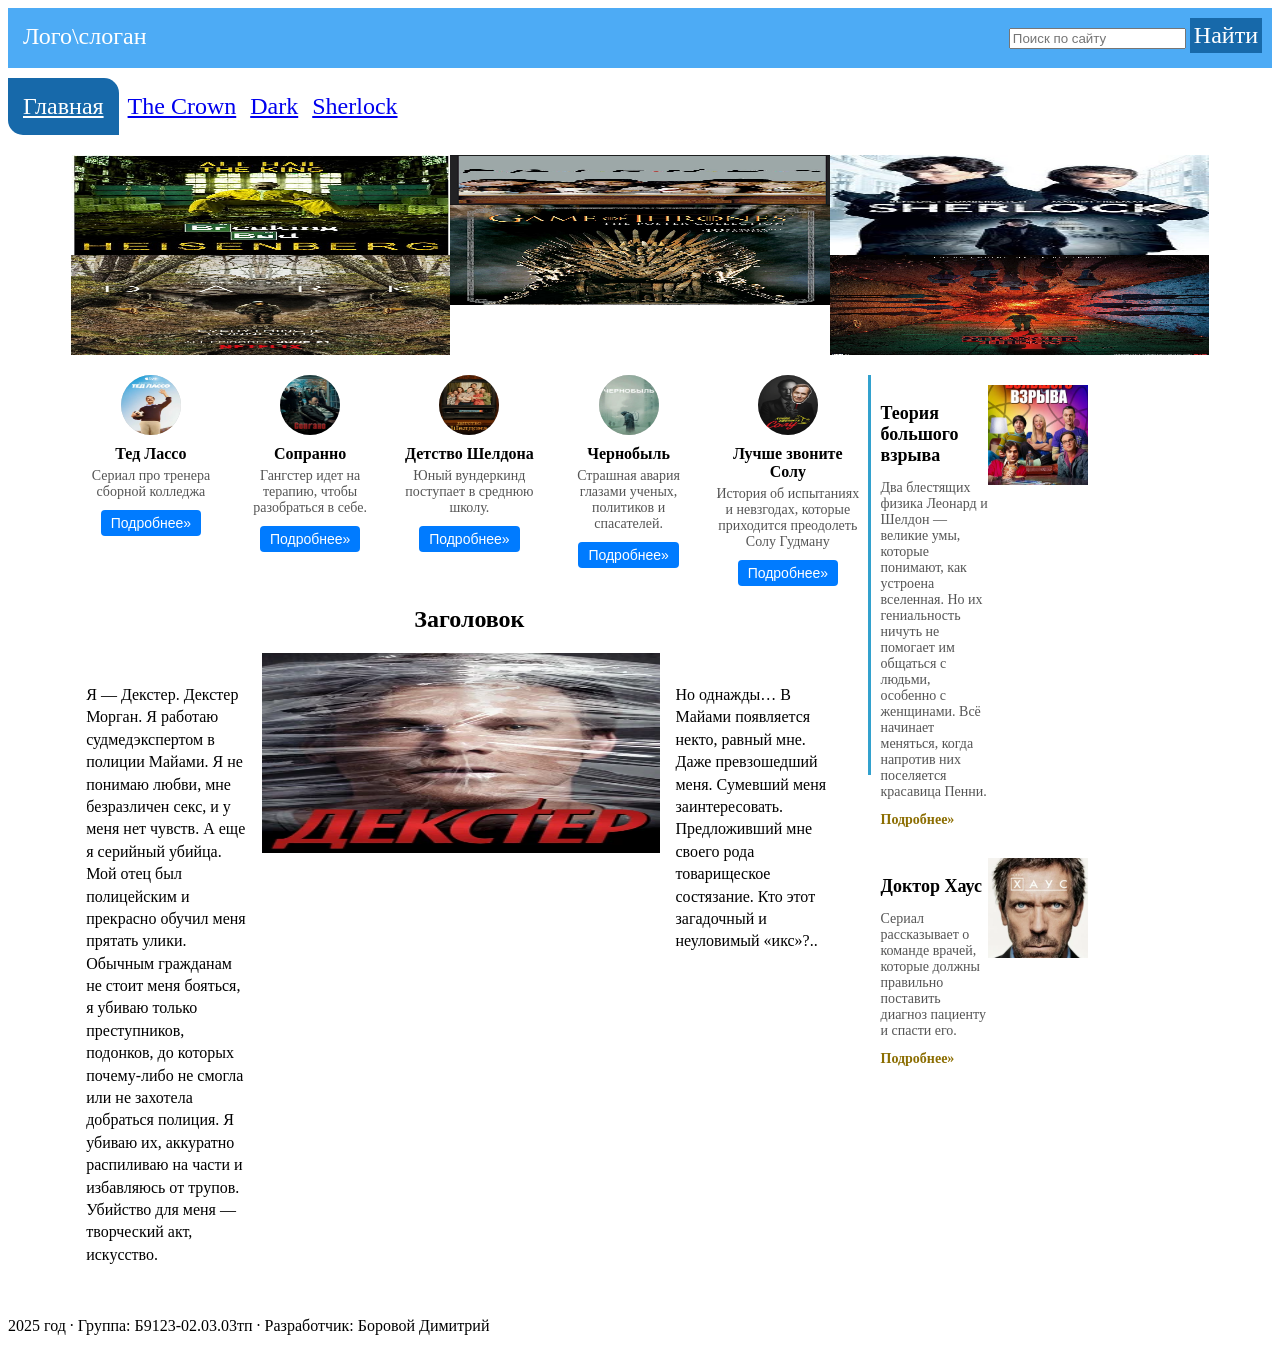
<file: index.html>
<!DOCTYPE html>
<html lang="en">

<head>
    <meta charset="UTF-8">
    <meta name="viewport" content="width=device-width, initial-scale=1.0">
    <title>Serials</title>
    <link rel="stylesheet" href="styles.css">
</head>
<header>
    <div class="top-menu">
        <div class="name">
            Лого\слоган
        </div>
        <div class="search">
            <div class="search-bar">
                <input type="text"placeholder="Поиск по сайту">
            </div>
            <div class="search-button">
                Найти
            </div>
        </div>
    </div>
    <div class="button-menu">
        <a class="active-button" href="index.html">
            Главная
        </a>
        <a class="inactive-button" href="the-crown.html">
            The Crown
        </a>
        <a class="inactive-button" href="dark.html">
            Dark
        </a>
        <a class="inactive-button" href="sherlock.html">
            Sherlock
        </a>
    </div>
    
    </div>
</header>

<body>
    <div class="container">
        <div class="column">
            <div class="block-long"><img src="src/breaking-bad.jpg"></div>
            <div class="block-long"><img src="src/darj.jpg"></div>
        </div><div class="column">
            <div class="block"><img src="src/friends.png"></div>
            <div class="block-long"><img src="src/game-of-thrones.jpg" ></div>
        </div><div class="column">
            <div class="block-long"><img src="src/sherlock.jpg" ></div>
            <div class="block-long"><img src="src/stranger-things.jpg" ></div>
        </div>
    </div>

<div class="main-container">

    <div class="left-section">

        <div class="card-row">
            <div class="card">
                <div class="circle"><img src="src/ted-lasso.png" alt="Рис."></div>
                <div class="card-title">Тед Лассо</div>
                <div class="card-text">Сериал про тренера сборной колледжа</div>
                <button class="btn">Подробнее»</button>
            </div><div class="card">
                <div class="circle"><img src="src/soprano.png" alt="Рис."></div>
                <div class="card-title">Сопранно</div>
                <div class="card-text">Гангстер идет на терапию, чтобы разобраться в себе. </div>
                <button class="btn">Подробнее»</button>
            </div><div class="card">
                <div class="circle"><img src="src/sheldon.png" alt="Рис."></div>
                <div class="card-title">Детство Шелдона</div>
                <div class="card-text">Юный вундеркинд поступает в среднюю школу.</div>
                <button class="btn">Подробнее»</button>
            </div><div class="card">
                <div class="circle"><img src="src/chernobyl.png" alt="Рис."></div>
                <div class="card-title">Чернобыль</div>
                <div class="card-text">Страшная авария глазами ученых, политиков и спасателей.</div>
                <button class="btn">Подробнее»</button>
            </div><div class="card">
                <div class="circle"><img src="src/bcs.png" alt="Рис."></div>
                <div class="card-title">Лучше звоните Солу</div>
                <div class="card-text">История об испытаниях и невзгодах, которые приходится преодолеть Солу Гудману</div>
                <button class="btn">Подробнее»</button>
            </div>
        </div>

        <div class="center-title">Заголовок</div>

<div class="text-image-row">
    <div class="text-col">
        <p>Я — Декстер. Декстер Морган. Я работаю судмедэкспертом в полиции Майами. Я не понимаю любви, мне безразличен секс, и у меня нет чувств. А еще я серийный убийца.

Мой отец был полицейским и прекрасно обучил меня прятать улики. Обычным гражданам не стоит меня бояться, я убиваю только преступников, подонков, до которых почему-либо не смогла или не захотела добраться полиция. Я убиваю их, аккуратно распиливаю на части и избавляюсь от трупов. Убийство для меня — творческий акт, искусство.</p>
    </div><div class="big-image">
        <img src="src/dexterr.png" alt="Большой рисунок">
    </div><div class="text-col">
        <p>Но однажды… В Майами появляется некто, равный мне. Даже превзошедший меня. Сумевший меня заинтересовать. Предложивший мне своего рода товарищеское состязание. Кто этот загадочный и неуловимый «икс»?..</p>
    </div>
</div>

    </div><div class="divider">
    </div><div class="right-section">

        <div class="panel-item">
            <div class="panel-text">
                <h3>Теория большого взрыва</h3>
                <p>Два блестящих физика Леонард и Шелдон — великие умы, которые понимают, как устроена вселенная. Но их гениальность ничуть не помогает им общаться с людьми, особенно с женщинами. Всё начинает меняться, когда напротив них поселяется красавица Пенни.</p>
                <a href="#" class="more-link">Подробнее»</a>
            </div><div class="panel-image">
                <img src="src/bbt.png" alt="Рис.">
            </div>
        </div>

        <div class="panel-item">
            <div class="panel-text">
                <h3>Доктор Хаус</h3>
                <p>Сериал рассказывает о команде врачей, которые должны правильно поставить диагноз пациенту и спасти его. </p>
                <a href="#" class="more-link">Подробнее»</a>
            </div><div class="panel-image">
                <img src="src/dhouse.png" alt="Рис.">
            </div>
        </div>

    </div>

</div>
<footer>
    <p>2025 год · Группа: Б9123-02.03.03тп · Разработчик: Боровой Димитрий</p>
  </footer>
</body>

</html>
</file>
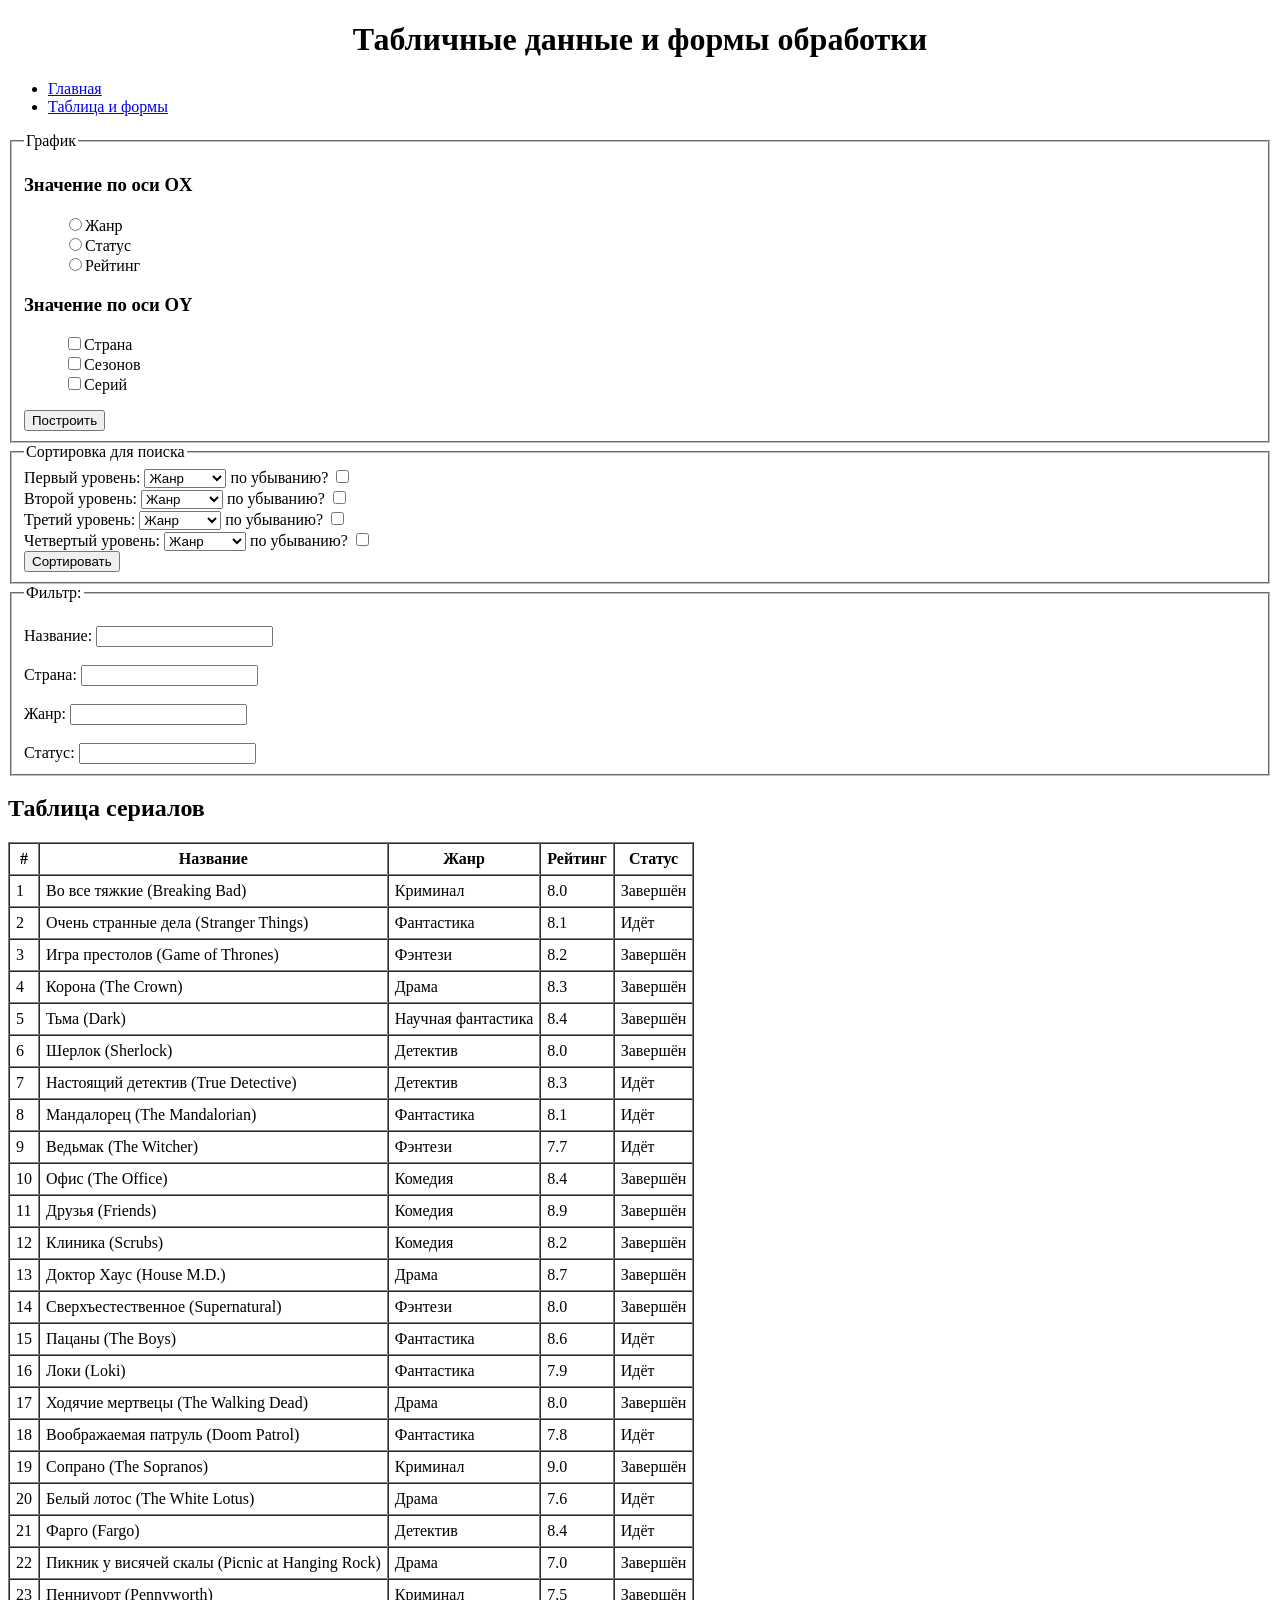
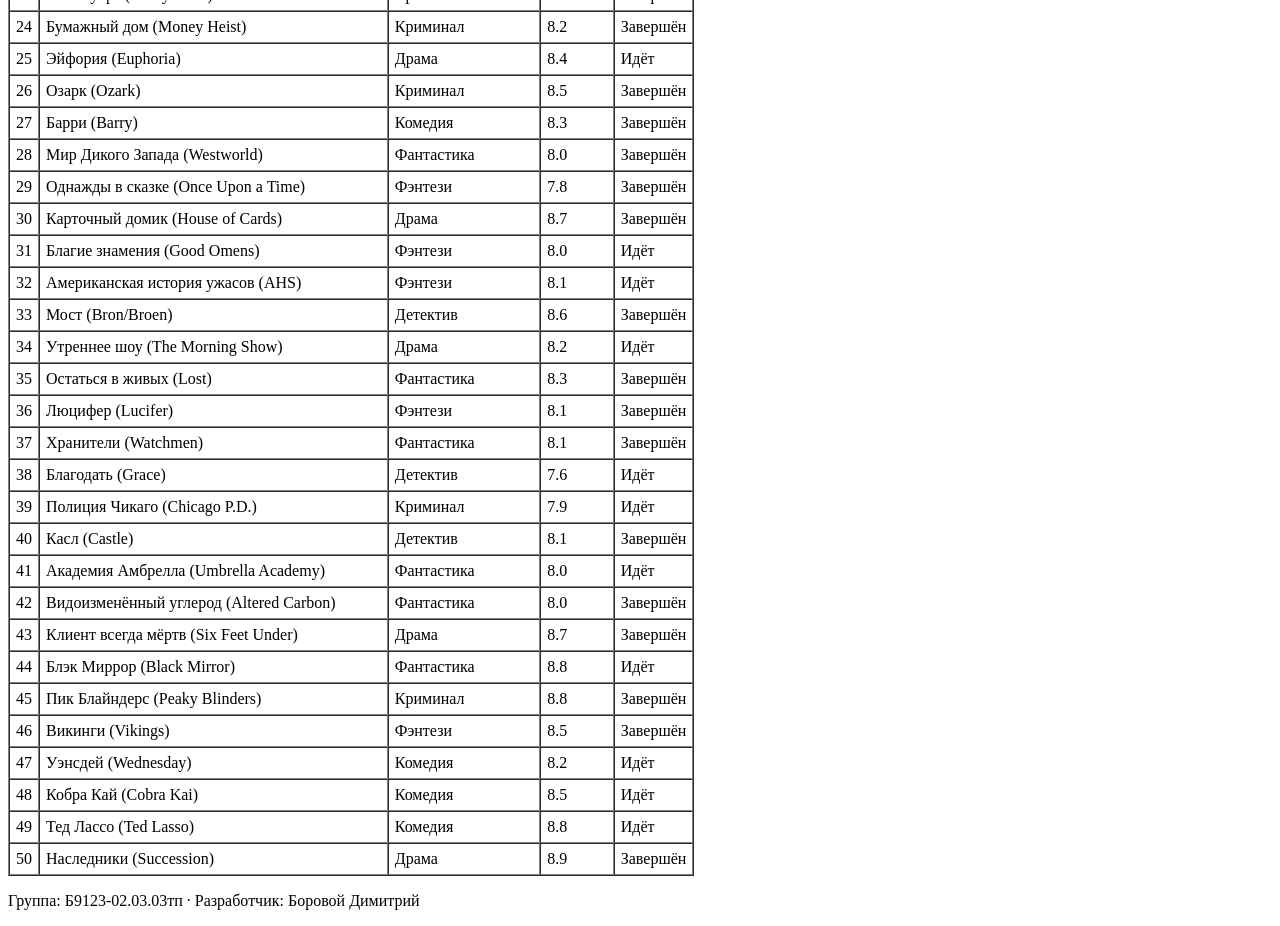
<file: data.html>
<!doctype html>
<html lang="ru">
<head>
  <meta charset="utf-8">
  <title>Данные и формы</title>
  <meta name="viewport" content="width=device-width, initial-scale=1">
</head>
<body>

<header>
  <h1 align="center">Табличные данные и формы обработки</h1>
  <nav>
    <ul>
      <li><a href="index.html" title="Главная">Главная</a></li>
      <!-- <li><a href="detail.html" title="Детальная страница">Детальная страница</a></li> -->
      <li><a href="data.html" title="Данные и формы">Таблица и формы</a></li>
    </ul>
  </nav>
</header>

<fieldset>
  <legend>График</legend>
  <h3>Значение по оси OX</h3>
  <ul type="none">
      <li><input type="radio" name="X" value="type">Жанр</li>
      <li><input type="radio" name="X" value="country">Статус</li>
      <li><input type="radio" name="X" value="date">Рейтинг</li>
  </ul>
  <h3>Значение по оси OY</h3>
  <ul type="none">
      <li><input type="checkbox" name="height">Страна</li>
      <li><input type="checkbox" name="height">Сезонов</li>
      <li><input type="checkbox" name="height">Серий</li>
  </ul>
  <input type="submit" value="Построить">
</fieldset>
<fieldset>
  <legend>Сортировка для поиска</legend>
  <label>Первый уровень:
              <select id="filter">
  <option value="all">Жанр</option>
  <option value="fantasy">Страна</option>
  <option value="figthting">Статус</option>
  <option value="thriller">Рейтинг</option>
  <option value="comedy">Название</option>
  </select>
  по убыванию? <input type="checkbox">
  </label> <br/>
  <label>Второй уровень:
  <select id="Country">
  <option value="all">Жанр</option>
  <option value="fantasy">Страна</option>
  <option value="figthting">Статус</option>
  <option value="thriller">Рейтинг</option>
  <option value="comedy">Название</option>
  </select>
  по убыванию? <input type="checkbox">
  </label> <br/>
  <label>Третий уровень:
              <select id="Rate">
                <option value="all">Жанр</option>
                <option value="fantasy">Страна</option>
                <option value="figthting">Статус</option>
                <option value="thriller">Рейтинг</option>
                <option value="comedy">Название</option>
  </select>
  по убыванию? <input type="checkbox">
  </label> <br/>

  <label>Четвертый уровень:
              <select id="activityFilter">
                <option value="all">Жанр</option>
                <option value="fantasy">Страна</option>
                <option value="figthting">Статус</option>
                <option value="thriller">Рейтинг</option>
                <option value="comedy">Название</option>
  </select>
  по убыванию? <input type="checkbox">
</label><br>

  
  <input type="button" value="Сортировать"/>
  </fieldset>

  <fieldset>
    <legend>Фильтр: </legend>
    <br>Название: <input type="search"></br>
    <br>Страна: <input type="search"></br>
    <br> Жанр: <input type="search"></br>
    <br> Статус: <input type="search"></br>
  </fieldset>

    <h2>Таблица сериалов</h2>
    <table border="1" cellpadding="6" cellspacing="0">
        <thead>
        <tr>
            <th>#</th>
            <th>Название</th>
            <th>Жанр</th>
            <th>Рейтинг</th>
            <th>Статус</th>
        </tr>
        </thead>
        <tbody>
        <tr><td>1</td><td>Во все тяжкие (Breaking Bad)</td><td>Криминал</td><td>8.0</td><td>Завершён</td></tr>
        <tr><td>2</td><td>Очень странные дела (Stranger Things)</td><td>Фантастика</td><td>8.1</td><td>Идёт</td></tr>
        <tr><td>3</td><td>Игра престолов (Game of Thrones)</td><td>Фэнтези</td><td>8.2</td><td>Завершён</td></tr>
        <tr><td>4</td><td>Корона (The Crown)</td><td>Драма</td><td>8.3</td><td>Завершён</td></tr>
        <tr><td>5</td><td>Тьма (Dark)</td><td>Научная фантастика</td><td>8.4</td><td>Завершён</td></tr>
        <tr><td>6</td><td>Шерлок (Sherlock)</td><td>Детектив</td><td>8.0</td><td>Завершён</td></tr>
        <tr><td>7</td><td>Настоящий детектив (True Detective)</td><td>Детектив</td><td>8.3</td><td>Идёт</td></tr>
        <tr><td>8</td><td>Мандалорец (The Mandalorian)</td><td>Фантастика</td><td>8.1</td><td>Идёт</td></tr>
        <tr><td>9</td><td>Ведьмак (The Witcher)</td><td>Фэнтези</td><td>7.7</td><td>Идёт</td></tr>
        <tr><td>10</td><td>Офис (The Office)</td><td>Комедия</td><td>8.4</td><td>Завершён</td></tr>
        <tr><td>11</td><td>Друзья (Friends)</td><td>Комедия</td><td>8.9</td><td>Завершён</td></tr>
        <tr><td>12</td><td>Клиника (Scrubs)</td><td>Комедия</td><td>8.2</td><td>Завершён</td></tr>
        <tr><td>13</td><td>Доктор Хаус (House M.D.)</td><td>Драма</td><td>8.7</td><td>Завершён</td></tr>
        <tr><td>14</td><td>Сверхъестественное (Supernatural)</td><td>Фэнтези</td><td>8.0</td><td>Завершён</td></tr>
        <tr><td>15</td><td>Пацаны (The Boys)</td><td>Фантастика</td><td>8.6</td><td>Идёт</td></tr>
        <tr><td>16</td><td>Локи (Loki)</td><td>Фантастика</td><td>7.9</td><td>Идёт</td></tr>
        <tr><td>17</td><td>Ходячие мертвецы (The Walking Dead)</td><td>Драма</td><td>8.0</td><td>Завершён</td></tr>
        <tr><td>18</td><td>Воображаемая патруль (Doom Patrol)</td><td>Фантастика</td><td>7.8</td><td>Идёт</td></tr>
        <tr><td>19</td><td>Сопрано (The Sopranos)</td><td>Криминал</td><td>9.0</td><td>Завершён</td></tr>
        <tr><td>20</td><td>Белый лотос (The White Lotus)</td><td>Драма</td><td>7.6</td><td>Идёт</td></tr>
        <tr><td>21</td><td>Фарго (Fargo)</td><td>Детектив</td><td>8.4</td><td>Идёт</td></tr>
        <tr><td>22</td><td>Пикник у висячей скалы (Picnic at Hanging Rock)</td><td>Драма</td><td>7.0</td><td>Завершён</td></tr>
        <tr><td>23</td><td>Пенниуорт (Pennyworth)</td><td>Криминал</td><td>7.5</td><td>Завершён</td></tr>
        <tr><td>24</td><td>Бумажный дом (Money Heist)</td><td>Криминал</td><td>8.2</td><td>Завершён</td></tr>
        <tr><td>25</td><td>Эйфория (Euphoria)</td><td>Драма</td><td>8.4</td><td>Идёт</td></tr>
        <tr><td>26</td><td>Озарк (Ozark)</td><td>Криминал</td><td>8.5</td><td>Завершён</td></tr>
        <tr><td>27</td><td>Барри (Barry)</td><td>Комедия</td><td>8.3</td><td>Завершён</td></tr>
        <tr><td>28</td><td>Мир Дикого Запада (Westworld)</td><td>Фантастика</td><td>8.0</td><td>Завершён</td></tr>
        <tr><td>29</td><td>Однажды в сказке (Once Upon a Time)</td><td>Фэнтези</td><td>7.8</td><td>Завершён</td></tr>
        <tr><td>30</td><td>Карточный домик (House of Cards)</td><td>Драма</td><td>8.7</td><td>Завершён</td></tr>
        <tr><td>31</td><td>Благие знамения (Good Omens)</td><td>Фэнтези</td><td>8.0</td><td>Идёт</td></tr>
        <tr><td>32</td><td>Американская история ужасов (AHS)</td><td>Фэнтези</td><td>8.1</td><td>Идёт</td></tr>
        <tr><td>33</td><td>Мост (Bron/Broen)</td><td>Детектив</td><td>8.6</td><td>Завершён</td></tr>
        <tr><td>34</td><td>Утреннее шоу (The Morning Show)</td><td>Драма</td><td>8.2</td><td>Идёт</td></tr>
        <tr><td>35</td><td>Остаться в живых (Lost)</td><td>Фантастика</td><td>8.3</td><td>Завершён</td></tr>
        <tr><td>36</td><td>Люцифер (Lucifer)</td><td>Фэнтези</td><td>8.1</td><td>Завершён</td></tr>
        <tr><td>37</td><td>Хранители (Watchmen)</td><td>Фантастика</td><td>8.1</td><td>Завершён</td></tr>
        <tr><td>38</td><td>Благодать (Grace)</td><td>Детектив</td><td>7.6</td><td>Идёт</td></tr>
        <tr><td>39</td><td>Полиция Чикаго (Chicago P.D.)</td><td>Криминал</td><td>7.9</td><td>Идёт</td></tr>
        <tr><td>40</td><td>Касл (Castle)</td><td>Детектив</td><td>8.1</td><td>Завершён</td></tr>
        <tr><td>41</td><td>Академия Амбрелла (Umbrella Academy)</td><td>Фантастика</td><td>8.0</td><td>Идёт</td></tr>
        <tr><td>42</td><td>Видоизменённый углерод (Altered Carbon)</td><td>Фантастика</td><td>8.0</td><td>Завершён</td></tr>
        <tr><td>43</td><td>Клиент всегда мёртв (Six Feet Under)</td><td>Драма</td><td>8.7</td><td>Завершён</td></tr>
        <tr><td>44</td><td>Блэк Миррор (Black Mirror)</td><td>Фантастика</td><td>8.8</td><td>Идёт</td></tr>
        <tr><td>45</td><td>Пик Блайндерс (Peaky Blinders)</td><td>Криминал</td><td>8.8</td><td>Завершён</td></tr>
        <tr><td>46</td><td>Викинги (Vikings)</td><td>Фэнтези</td><td>8.5</td><td>Завершён</td></tr>
        <tr><td>47</td><td>Уэнсдей (Wednesday)</td><td>Комедия</td><td>8.2</td><td>Идёт</td></tr>
        <tr><td>48</td><td>Кобра Кай (Cobra Kai)</td><td>Комедия</td><td>8.5</td><td>Идёт</td></tr>
        <tr><td>49</td><td>Тед Лассо (Ted Lasso)</td><td>Комедия</td><td>8.8</td><td>Идёт</td></tr>
        <tr><td>50</td><td>Наследники (Succession)</td><td>Драма</td><td>8.9</td><td>Завершён</td></tr>
        </tbody>
    </table>
</main>

<footer>
  <p>Группа: Б9123-02.03.03тп · Разработчик: Боровой Димитрий</p>
</footer>

</body>
</html>
</file>
<file: styles.css>
.top-menu {
    margin: 0 auto;
    height: 60px;
    background-color: #4DABF5;
}

.name {
    color: white;
    padding: 15px;
    font-size: 1.5em;
    float: left;
}

.search {
    float: right;
    padding: 10px;
    display: block;
}

.search-bar {
    display: inline-block;
}

.search-button {
    display: inline-block;
    font-size: 1.5em;
    padding: 4px;
    color: white;
    background-color: #1769AA;
    margin: auto;
}

.button-menu {
    padding-top: 10px;
    display: block;
}

.inactive-button {
    font-size: 1.5em;
    padding: 5px;
    display: inline-block;
}

.active-button {
    font-size: 1.5em;
    padding: 15px;
    border-radius: 0 15px 0 15px;
    display: inline-block;
    background-color: #1769AA;
    color: white;
}


.container {
    width: 90%;
    margin: 20px auto;
}

.column {
    display: inline-block;
    vertical-align: top;
    width: 33.33%;
    line-height: 0;
}

.block-long {
    height: 100px;
}

.block {
    height: 50px;
}

.block-long img,
.block img {
    display: block;
    height: 100%;
    width: 100%;
}

.main-container {
    width: 90%;
    margin: 20px auto;
    font-size: 0;
}

.left-section {
    display: inline-block;
    width: 70%;
    vertical-align: top;
    font-size: 16px;
}

.divider {
    display: inline-block;
    height: 400px;
    border-left: 3px solid #32a1ce;
}

.right-section {
    display: inline-block;
    width: 20%;
    vertical-align: top;
    font-size: 16px;
    margin:10px;
}

.card-row {
    text-align: center;
    margin-bottom: 20px;
}

.card {
    display: inline-block;
    width: 18%;
    margin: 0 1%;
    text-align: center;
    vertical-align: top;
}

.circle {
    width: 60px;
    height: 60px;
    border-radius: 50%;
    background-color: #ccc;
    margin: 0 auto 10px;
    display: block;
}

.circle img {
    width: 60px;
    height: 60px;
    border-radius: 50%;
    display: block;
}

.card-title {
    font-weight: bold;
    margin-bottom: 5px;
}

.card-text {
    margin-bottom: 10px;
    word-wrap: break-word;
    font-size: 14px;
    color: #555;
}

.btn {
    background-color: #007bff;
    color: white;
    border: none;
    padding: 5px 10px;
    border-radius: 4px;
    cursor: pointer;
    font-size: 14px;
}


.center-title {
    text-align: center;
    font-size: 24px;
    font-weight: bold;
    margin: 20px 0;
}

.text-col {
    display: inline-block;
    width: 24%;
    padding: 15px;
    vertical-align: top;
    font-size: 16px;
    min-height: 200px;
    box-sizing: border-box;
    word-wrap: break-word;
    line-height: 1.4;
}

.big-image {
    display: inline-block;
    width: 50%;
    vertical-align: top;
    text-align: center;
    font-size: 0;
}

.big-image img {
    width: 100%;
    height: auto;
    max-height: 200px;
}


.panel-item {
    font-size: 0;
    margin-bottom: 30px;
}

.panel-text {
    display: inline-block;
    width: calc(100% - 120px);
    vertical-align: top;
    font-size: 16px;
}

.panel-text h3 {
    font-size: 18px;
    margin-bottom: 10px;
}

.panel-text p {
    margin-bottom: 10px;
    font-size: 14px;
    color: #555;
}

.more-link {
    color: #8b6d00;
    text-decoration: none;
    font-weight: bold;
    font-size: 14px;
}

.more-link:hover {
    text-decoration: underline;
}

.panel-image {
    display: inline-block;
    width: 100px;
    height: 100px;
    vertical-align: top;
}

.panel-image img {
    width: 100%;
    height: 100%;
    object-fit: cover;
}
</file>
